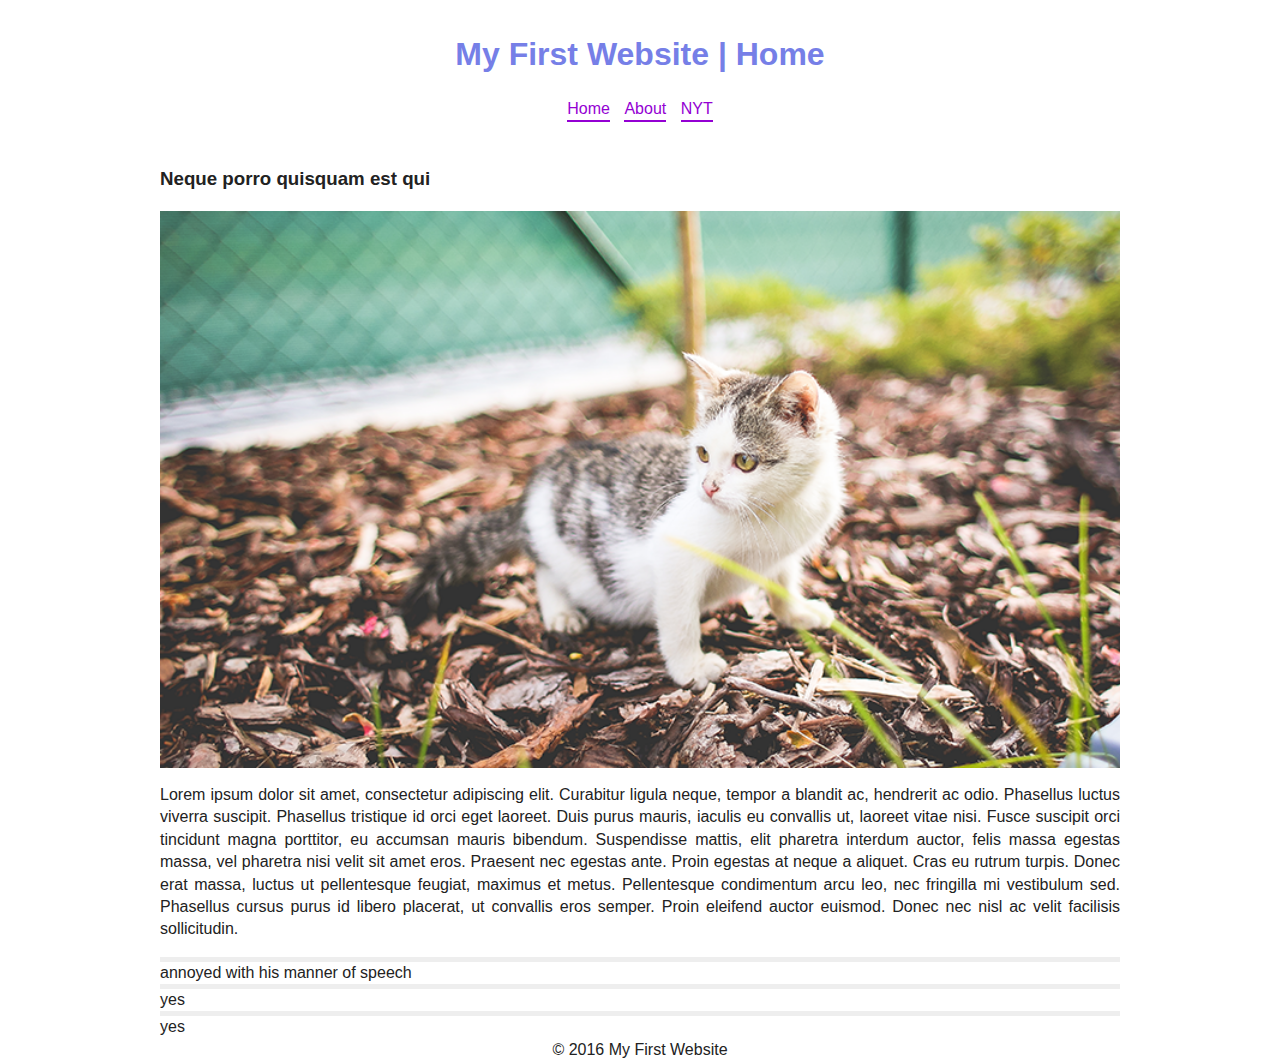
<file: index.html>
<!doctype html>
<html class="no-js" lang="">
    <head>
        <meta charset="utf-8">
        <meta http-equiv="X-UA-Compatible" content="IE=edge,chrome=1">
        <title>My First Website | Homepage</title>
        <meta name="description" content="">
        <meta name="viewport" content="width=device-width, initial-scale=1">

        <link rel="stylesheet" href="css/normalize.min.css">
        <link rel="stylesheet" href="css/main.css">

        <!--[if lt IE 9]>
            <script src="//html5shiv.googlecode.com/svn/trunk/html5.js"></script>
            <script>window.html5 || document.write('<script src="js/vendor/html5shiv.js"><\/script>')</script>
        <![endif]-->
    </head>
    <body id="home">
        <header>
            <h1>My First Website | Home</h1>
            <nav>
                <ul>
                    <li><a href="index.html">Home</a></li>
                    <li><a href="about.html">About</a></li>
                    <li><a href="http://www.nytimes.com/">NYT</a></li>
                </ul>
            </nav>
        </header>
        <div class="content">
        <article>
            <h3>Neque porro quisquam est qui</h3>
                <div class="image-wrapper">
                <img src="img/cat.png">
                </div>

            <p>
                Lorem ipsum dolor sit amet, consectetur adipiscing elit. Curabitur ligula neque, tempor a blandit ac, hendrerit ac odio. Phasellus luctus viverra suscipit. Phasellus tristique id orci eget laoreet. Duis purus mauris, iaculis eu convallis ut, laoreet vitae nisi. Fusce suscipit orci tincidunt magna porttitor, eu accumsan mauris bibendum. Suspendisse mattis, elit pharetra interdum auctor, felis massa egestas massa, vel pharetra nisi velit sit amet eros. Praesent nec egestas ante. Proin egestas at neque a aliquet. Cras eu rutrum turpis. Donec erat massa, luctus ut pellentesque feugiat, maximus et metus. Pellentesque condimentum arcu leo, nec fringilla mi vestibulum sed. Phasellus cursus purus id libero placerat, ut convallis eros semper. Proin eleifend auctor euismod. Donec nec nisl ac velit facilisis sollicitudin.
            </p>
        </article>
        <article>
            annoyed with his manner of speech
        </article>
        <article>
        yes
        </article>
        <article>
        yes
        </article>
        </div>
    <footer>&copy; 2016 My First Website</footer>
    </body>
</html>
</file>
<file: css/main.css>
/*! HTML5 Boilerplate v5.0 | MIT License | http://h5bp.com/ */

html {
    color: #222;
    font-size: 1em;
    line-height: 1.4;
}

::-moz-selection {
    background: #b3d4fc;
    text-shadow: none;
}

::selection {
    background: #b3d4fc;
    text-shadow: none;
}

hr {
    display: block;
    height: 1px;
    border: 0;
    border-top: 1px solid #ccc;
    margin: 1em 0;
    padding: 0;
}

audio,
canvas,
iframe,
img,
svg,
video {
    vertical-align: middle;
}

fieldset {
    border: 0;
    margin: 0;
    padding: 0;
}

textarea {
    resize: vertical;
}

.browserupgrade {
    margin: 0.2em 0;
    background: #ccc;
    color: #000;
    padding: 0.2em 0;
}


/* ==========================================================================
   Author's custom styles
   ========================================================================== */

h1 {
    color: rgb(118, 127, 231);
    font-size: 45px
    margin: 0;
}
header {
    text-align: center;
}


#about h1 {
    color: darkviolet;
}

header {
    padding: 0.67em 0;
}
nav li {
    display: inline-block;
    margin-right: 10px
}

nav li:last-child {
    margin-right: 0

}
nav ul {
    padding: 0;
}
nav a{
    text-decoration: none;
    color: darkviolet;
    border-bottom: 2px solid darkviolet;
    padding-bottom: 3px;
transition: 0.25s;
}

nav a:hover {
color: #ff5722;
padding-bottom: 5px;
border-bottom: 3px solid #ff5722;
}

.content {
    width: 75%;
    margin: 0 auto;
}

.image-wrapper {
    width: 100%;
    overflow: hidden;
}
.content img {
    width: 100%;
    transition: 0.25s ease-in-out;
}

.content img:hover {
    transform: scale(1.05);
}
article {
    text-align: center;
    text-align: justify;
}
article:not(:last-child) {
    border-bottom: 5px solid #eee;
}
footer {
    text-align: center;
}







/* ==========================================================================
   Media Queries
   ========================================================================== */

@media only screen and (max-width: 780px) {
    .content {
        width: 85%;
    }
}
@media only screen and (max-width: 500px) {
    .content {
        width: 80%;
    }
    nav li {
        display: block;
        margin-right: 0;
        margin-bottom: 10px;
    }
    
    nav a {
        display: block;
        border: 3px solid darkviolet;
        padding: 3px;
        width: 90%;
        margin: 0 auto;
    }
}

@media print,
       (-o-min-device-pixel-ratio: 5/4),
       (-webkit-min-device-pixel-ratio: 1.25),
       (min-resolution: 120dpi) {

}

/* ==========================================================================
   Helper classes
   ========================================================================== */

.hidden {
    display: none !important;
    visibility: hidden;
}

.visuallyhidden {
    border: 0;
    clip: rect(0 0 0 0);
    height: 1px;
    margin: -1px;
    overflow: hidden;
    padding: 0;
    position: absolute;
    width: 1px;
}

.visuallyhidden.focusable:active,
.visuallyhidden.focusable:focus {
    clip: auto;
    height: auto;
    margin: 0;
    overflow: visible;
    position: static;
    width: auto;
}

.invisible {
    visibility: hidden;
}

.clearfix:before,
.clearfix:after {
    content: " ";
    display: table;
}

.clearfix:after {
    clear: both;
}

.clearfix {
    *zoom: 1;
}

/* ==========================================================================
   Print styles
   ========================================================================== */

@media print {
    *,
    *:before,
    *:after {
        background: transparent !important;
        color: #000 !important;
        box-shadow: none !important;
        text-shadow: none !important;
    }

    a,
    a:visited {
        text-decoration: underline;
    }

    a[href]:after {
        content: " (" attr(href) ")";
    }

    abbr[title]:after {
        content: " (" attr(title) ")";
    }

    a[href^="#"]:after,
    a[href^="javascript:"]:after {
        content: "";
    }

    pre,
    blockquote {
        border: 1px solid #999;
        page-break-inside: avoid;
    }

    thead {
        display: table-header-group;
    }

    tr,
    img {
        page-break-inside: avoid;
    }

    img {
        max-width: 100% !important;
    }

    p,
    h2,
    h3 {
        orphans: 3;
        widows: 3;
    }

    h2,
    h3 {
        page-break-after: avoid;
    }
}
</file>
